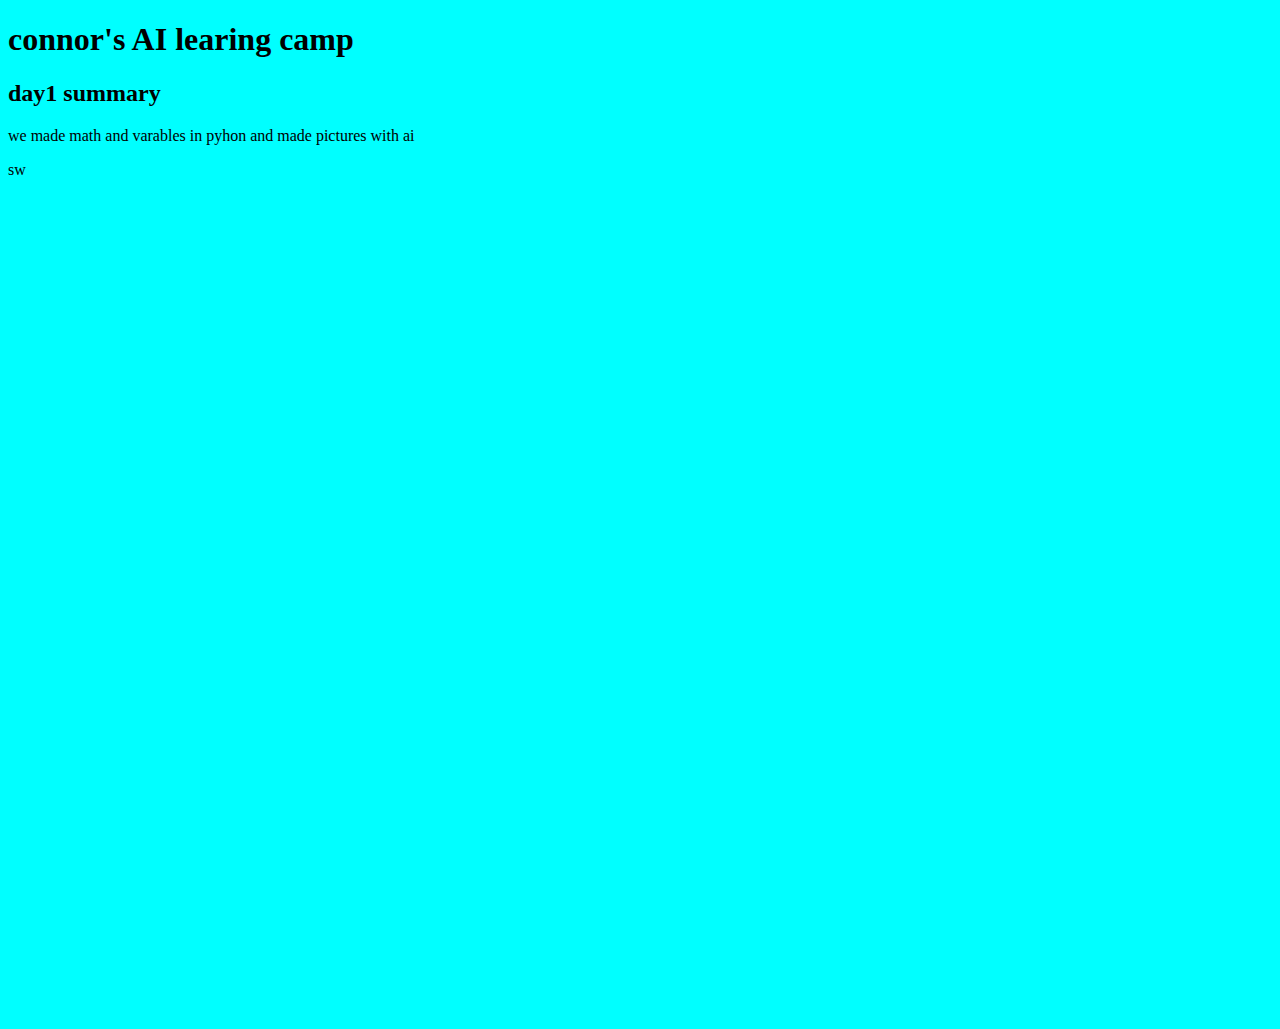
<file: connors pyhon ai/index.html>
<!DOCTYPE html>
<html lang="en">
<head>
    <meta charset="UTF-8">
    <meta name="viewport" content="width=device-width, initial-scale=1.0">
    <link rel="stylesheet" href="styles.css">
    <title>connor's project</title>
</head>
<body>
    <h1>connor's AI learing camp
    </h1>
  <h2>day1 summary </h2>
  <p>we made math and varables in pyhon and made pictures with ai  </p>
</body>
</html>sw
</file>
<file: connors pyhon ai/styles.css>
body{

   width: 1000px;
   height: 1000px;
   background-color: cyan;
}
</file>
